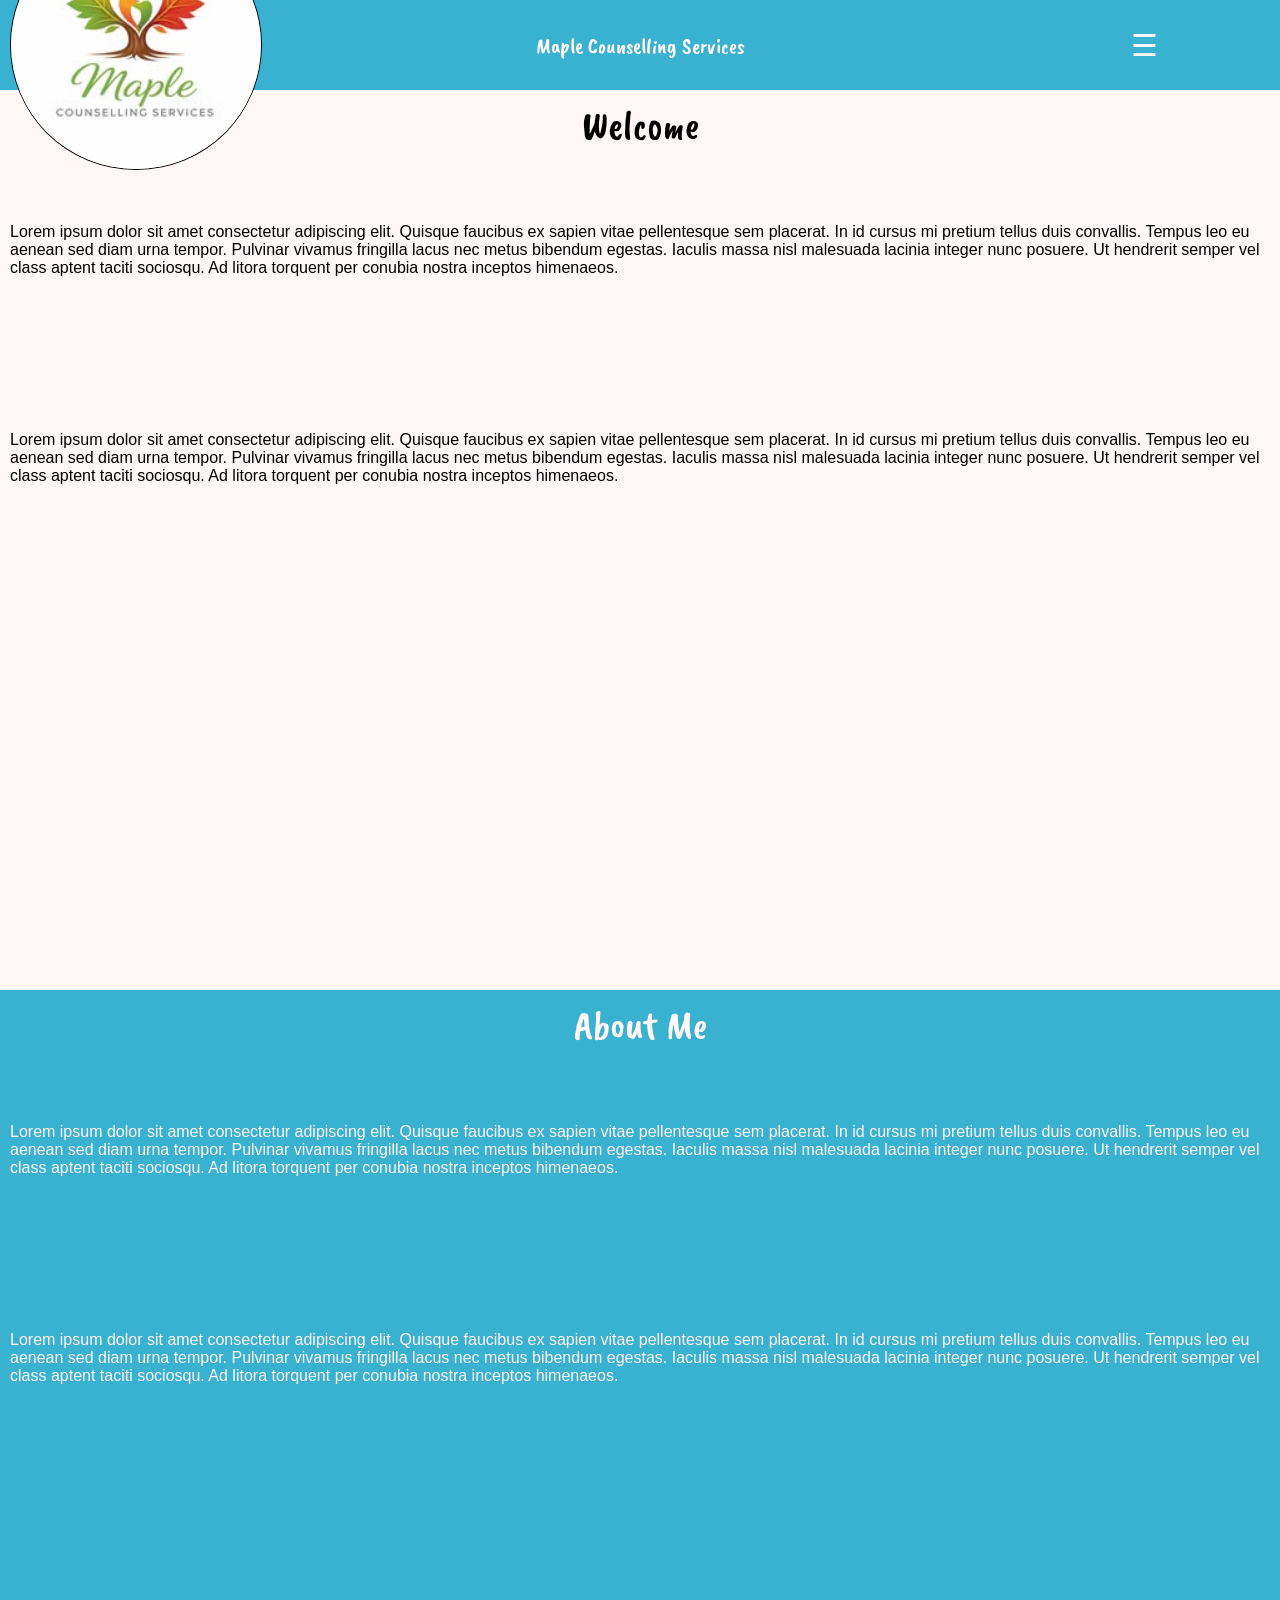
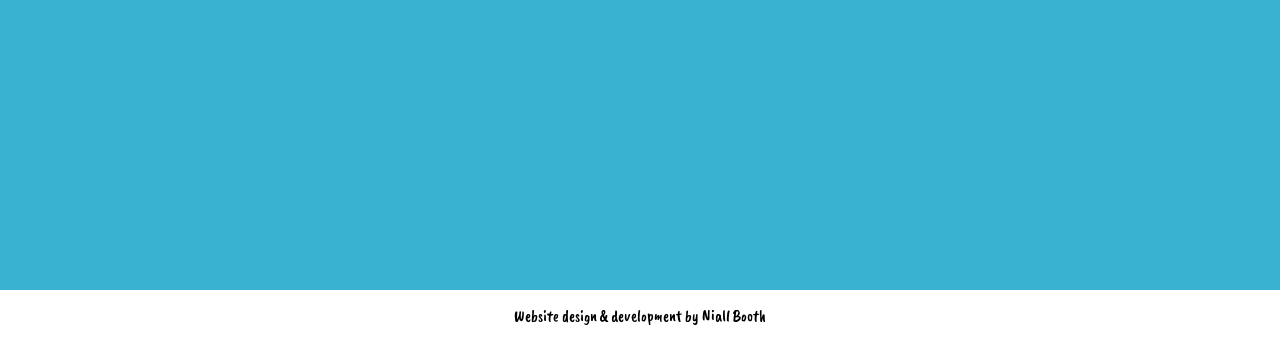
<file: index.html>
<!DOCTYPE html>
<html lang="en">
<head>
    <meta charset="UTF-8">
    <meta name="viewport" content="width=device-width, initial-scale=1.0">
    <title>Maple Counselling Services</title>
    <link rel="stylesheet" href="styles.css">
    <link rel="preconnect" href="https://fonts.googleapis.com">
    <link rel="preconnect" href="https://fonts.gstatic.com" crossorigin>
    <link href="https://fonts.googleapis.com/css2?family=Caveat+Brush&display=swap" rel="stylesheet">
</head>
<body>
    <nav>
        <div id="top-nav">
            <a id="home-link" href="/"><img id="nav-logo" src="images/maple-logo.jpg" alt="maple-logo"></a>
            <h1 id="nav-heading" class="main-font">Maple Counselling Services</h1>
            <span id="burger-button">☰</span>
        </div>
        <div id="bottom-nav">
            <ul id="nav-links">
                <li class="nav-link-holder"><a class="nav-link main-font" href="./">Home</a></li>
                <li class="nav-link-holder"><a class="nav-link main-font" href="./services.html">Services</a></li>
                <li class="nav-link-holder"><a class="nav-link main-font" href="./resources.html">Resources</a></li>
                <li class="nav-link-holder"><a class="nav-link main-font" href="./contact.html">Contact</a></li>
            </ul>
        </div>
    </nav>
    <main>
        <section id="welcome">
            <h2 id="welcome-heading" class="main-font">Welcome</h2>
            <p class="secondary-font welcome-text">
                Lorem ipsum dolor sit amet consectetur adipiscing elit. Quisque faucibus ex sapien vitae pellentesque sem placerat. 
                In id cursus mi pretium tellus duis convallis. Tempus leo eu aenean sed diam urna tempor. Pulvinar vivamus fringilla 
                lacus nec metus bibendum egestas. Iaculis massa nisl malesuada lacinia integer nunc posuere. Ut hendrerit semper vel 
                class aptent taciti sociosqu. Ad litora torquent per conubia nostra inceptos himenaeos.
            </p>
            <p class="secondary-font welcome-text">
                Lorem ipsum dolor sit amet consectetur adipiscing elit. Quisque faucibus ex sapien vitae pellentesque sem placerat. 
                In id cursus mi pretium tellus duis convallis. Tempus leo eu aenean sed diam urna tempor. Pulvinar vivamus fringilla 
                lacus nec metus bibendum egestas. Iaculis massa nisl malesuada lacinia integer nunc posuere. Ut hendrerit semper vel 
                class aptent taciti sociosqu. Ad litora torquent per conubia nostra inceptos himenaeos.
            </p>
            <img id="welcome-img" src="images/counselling-chair.webp" alt="">
        </section>
        <section id="about">
            <h2 id="about-heading" class="main-font">About Me</h2>
            <p class="secondary-font about-text">
                Lorem ipsum dolor sit amet consectetur adipiscing elit. Quisque faucibus ex sapien vitae pellentesque sem placerat. 
                In id cursus mi pretium tellus duis convallis. Tempus leo eu aenean sed diam urna tempor. Pulvinar vivamus fringilla 
                lacus nec metus bibendum egestas. Iaculis massa nisl malesuada lacinia integer nunc posuere. Ut hendrerit semper vel 
                class aptent taciti sociosqu. Ad litora torquent per conubia nostra inceptos himenaeos.
            </p>
            <p class="secondary-font about-text">
                Lorem ipsum dolor sit amet consectetur adipiscing elit. Quisque faucibus ex sapien vitae pellentesque sem placerat. 
                In id cursus mi pretium tellus duis convallis. Tempus leo eu aenean sed diam urna tempor. Pulvinar vivamus fringilla 
                lacus nec metus bibendum egestas. Iaculis massa nisl malesuada lacinia integer nunc posuere. Ut hendrerit semper vel 
                class aptent taciti sociosqu. Ad litora torquent per conubia nostra inceptos himenaeos.
            </p>
            <img id="about-img" src="images/counselling-chair.webp" alt="">
        </section>
    </main>
    <footer>
        <p id="footer-date" class="main-font"></p>
        <p class="main-font">Website design & development by Niall Booth</p>
    </footer>
    <script src="https://ajax.googleapis.com/ajax/libs/jquery/3.7.1/jquery.min.js"></script>
    <script src="js/main.js" type="module"></script>
    <script src="js/index.js" type="module"></script>
</body>
</html>
</file>
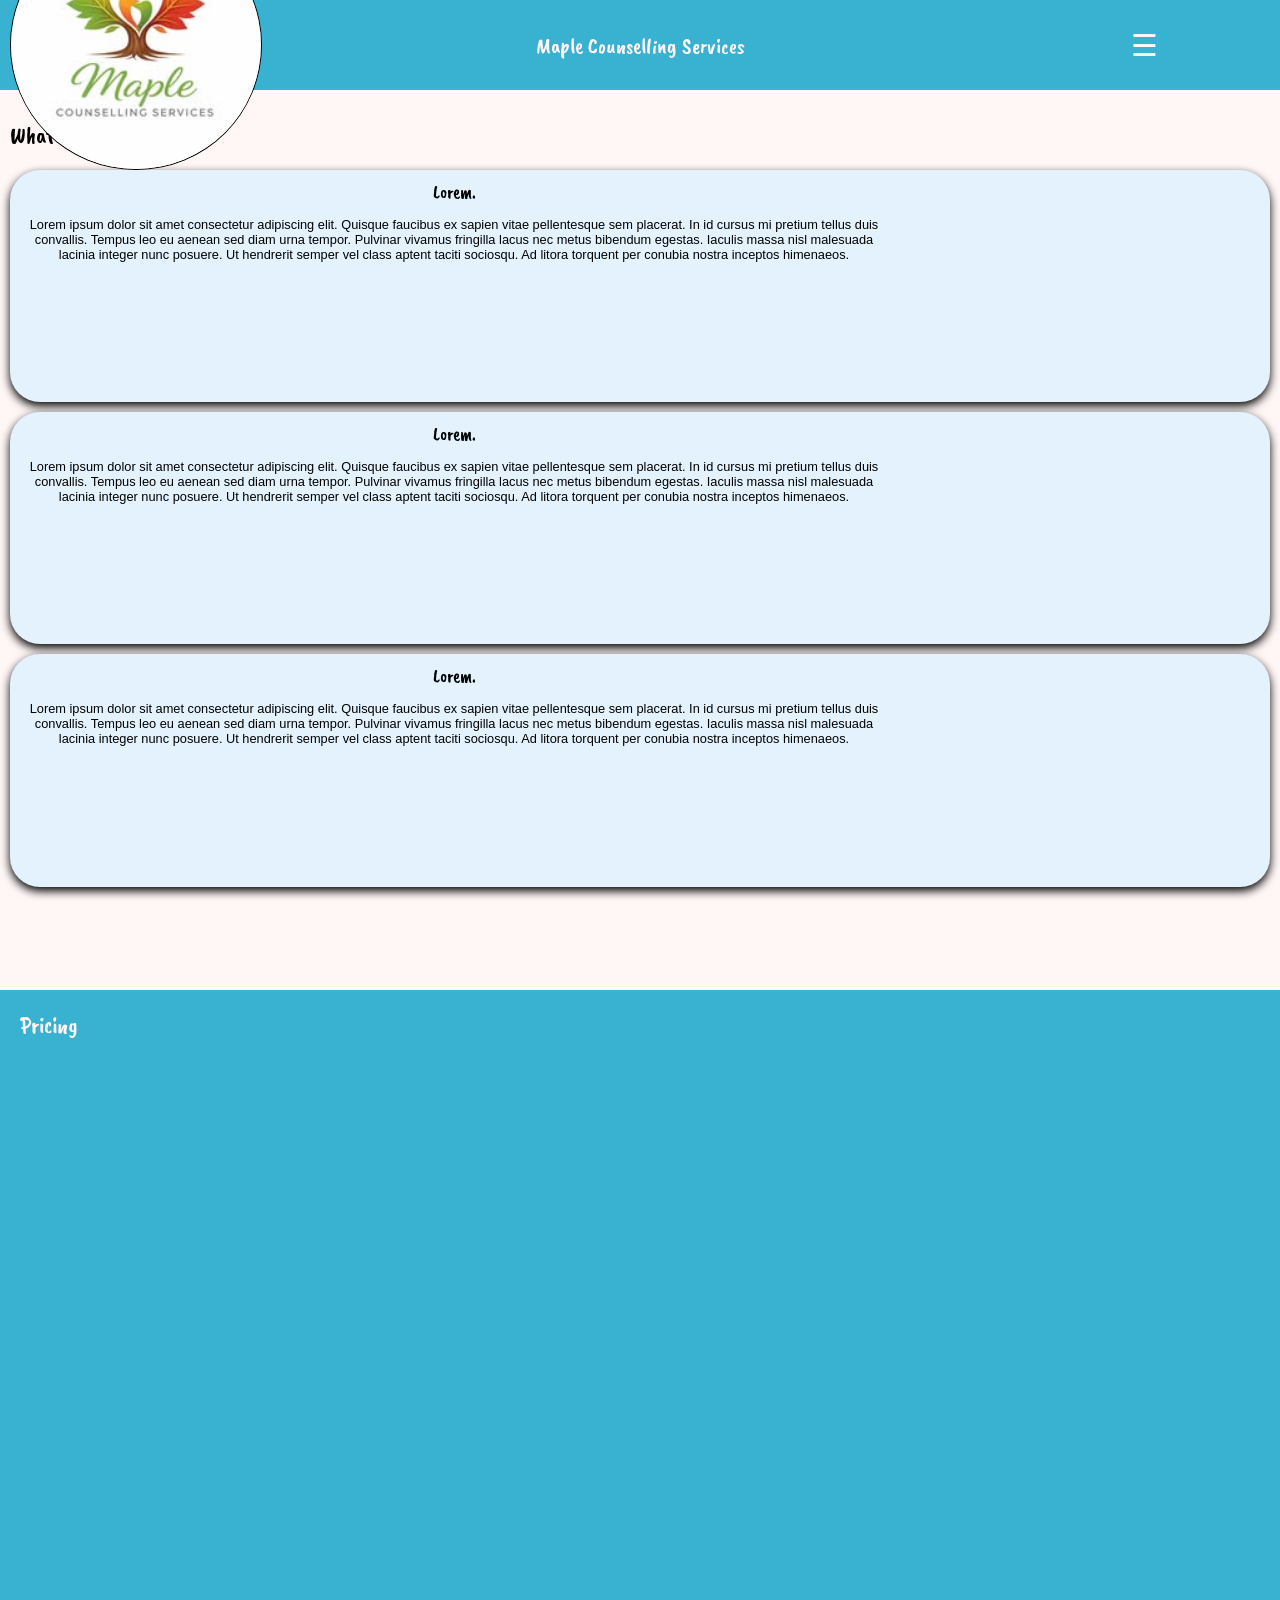
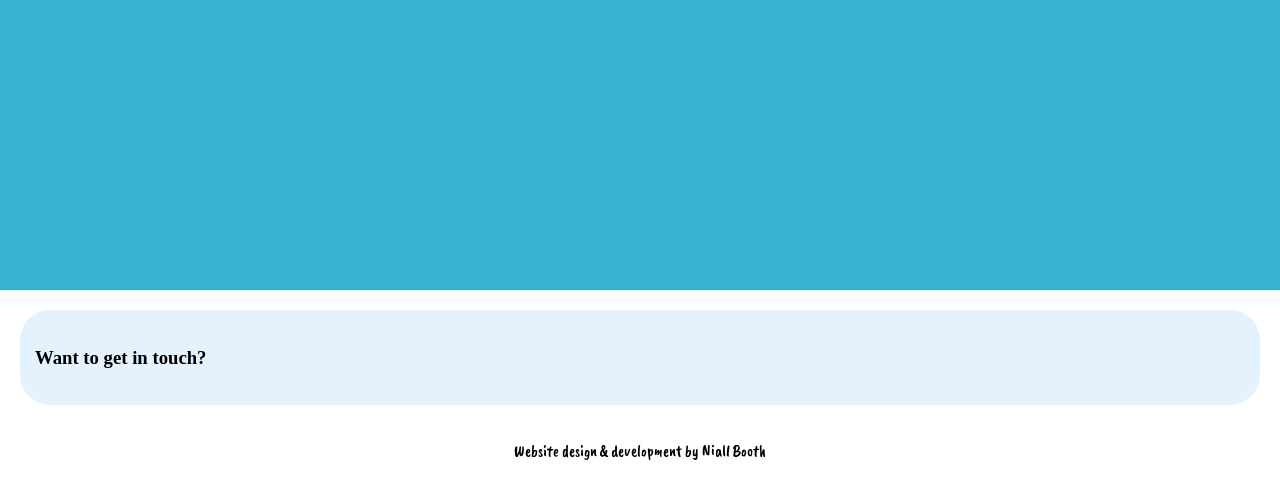
<file: services.html>
<!DOCTYPE html>
<html lang="en">
<head>
    <meta charset="UTF-8">
    <meta name="viewport" content="width=device-width, initial-scale=1.0">
    <title>Maple Counselling Services</title>
    <link rel="stylesheet" href="styles.css">
    <link rel="preconnect" href="https://fonts.googleapis.com">
    <link rel="preconnect" href="https://fonts.gstatic.com" crossorigin>
    <link href="https://fonts.googleapis.com/css2?family=Caveat+Brush&display=swap" rel="stylesheet">
</head>
<body>
    <nav>
        <div id="top-nav">
            <a id="home-link" href="/"><img id="nav-logo" src="images/maple-logo.jpg" alt="maple-logo"></a>
            <h1 id="nav-heading" class="main-font">Maple Counselling Services</h1>
            <span id="burger-button">☰</span>
        </div>
        <div id="bottom-nav">
            <ul id="nav-links">
                <li class="nav-link-holder"><a class="nav-link main-font" href="./">Home</a></li>
                <li class="nav-link-holder"><a class="nav-link main-font" href="./services.html">Services</a></li>
                <li class="nav-link-holder"><a class="nav-link main-font" href="./resources.html">Resources</a></li>
                <li class="nav-link-holder"><a class="nav-link main-font" href="./contact.html">Contact</a></li>
            </ul>
        </div>
    </nav>
    <main>
        <section id="services-section">
            <h2 class="main-font">What do I offer?</h2>
            <div id="service-display">
                <div class="service">
                    <div class="service-description">
                        <h3 class="main-font service-heading">Lorem.</h3>
                        <p class="secondary-font service-description-text">
                            Lorem ipsum dolor sit amet consectetur adipiscing elit. Quisque faucibus ex sapien 
                            vitae pellentesque sem placerat. In id cursus mi pretium tellus duis convallis. Tempus leo eu aenean sed 
                            diam urna tempor. Pulvinar vivamus fringilla lacus nec metus bibendum egestas. Iaculis massa nisl malesuada 
                            lacinia integer nunc posuere. Ut hendrerit semper vel class aptent taciti sociosqu. Ad litora torquent per 
                            conubia nostra inceptos himenaeos.
                        </p>
                    </div>
                    <img class="service-img" src="images/counselling-chair.webp" alt="">
                </div>
                <div class="service">
                    <div class="service-description">
                        <h3 class="main-font service-heading">Lorem.</h3>
                        <p class="secondary-font service-description-text">
                            Lorem ipsum dolor sit amet consectetur adipiscing elit. Quisque faucibus ex sapien 
                            vitae pellentesque sem placerat. In id cursus mi pretium tellus duis convallis. Tempus leo eu aenean sed 
                            diam urna tempor. Pulvinar vivamus fringilla lacus nec metus bibendum egestas. Iaculis massa nisl malesuada 
                            lacinia integer nunc posuere. Ut hendrerit semper vel class aptent taciti sociosqu. Ad litora torquent per 
                            conubia nostra inceptos himenaeos.
                        </p>
                    </div>
                    <img class="service-img" src="images/counselling-chair.webp" alt="">
                </div>
                <div class="service">
                    <div class="service-description">
                        <h3 class="main-font service-heading">Lorem.</h3>
                        <p class="secondary-font service-description-text">
                            Lorem ipsum dolor sit amet consectetur adipiscing elit. Quisque faucibus ex sapien 
                            vitae pellentesque sem placerat. In id cursus mi pretium tellus duis convallis. Tempus leo eu aenean sed 
                            diam urna tempor. Pulvinar vivamus fringilla lacus nec metus bibendum egestas. Iaculis massa nisl malesuada 
                            lacinia integer nunc posuere. Ut hendrerit semper vel class aptent taciti sociosqu. Ad litora torquent per 
                            conubia nostra inceptos himenaeos.
                        </p>
                    </div>
                    <img class="service-img" src="images/counselling-chair.webp" alt="">
                </div>
            </div>
        </section>
        <section id="pricing-section">
            <h2 class="main-font" id="pricing-heading">Pricing</h2>
            <div class="pricing-display" id="pricing-display-1">
                <h3 class="main-font price-display-heading">Service + Fee</h3>
            </div>
            <div class="pricing-display" id="pricing-display-2">
                <h3 class="main-font price-display-heading">Rescheduling and Cancellations</h3>
            </div>
        </section>
        <section id="contact-section">
            <div id="contact-display">
                <h3>Want to get in touch?</h3>
                <button id="contact-button"><a class="nav-link main-font" href="./contact.html">Contact</a></button>
            </div>
        </section>
    </main>
    <footer>
        <p id="footer-date" class="main-font"></p>
        <p class="main-font">Website design & development by Niall Booth</p>
    </footer>
    <script src="https://ajax.googleapis.com/ajax/libs/jquery/3.7.1/jquery.min.js"></script>
    <script src="js/main.js" type="module"></script>
    <script src="js/services.js" type="module"></script>
</body>
</html>
</file>
<file: styles.css>
/* Utils */
html, body{
    margin: 0;
    padding: 0;
}

nav{
    width: 100%;
    height: 10dvh;
    background-color: #39B1D1;
    display: flex;
    flex-direction: column;
    padding: 10px;
    box-sizing: border-box;
    position: absolute;
    align-items: center;
    top: 0;
    color: #FFF6F6;
}

main{
    margin-top: 10dvh;
}

#nav-heading{
    font-size: 1.4em;
    margin-left: auto;
}

#top-nav{
    display: flex;
    flex-direction: row;
    align-items: center;
    width: 100%;
    height: 100%;
}

#bottom-nav{
    display: none;
    width: 100%;
    height: 75%;
    flex-direction: column;
    opacity: 0;
}

#home-link {
    display: block;
    width: 20%;
}

#nav-logo {
    display: block;
    width: 100%;
    height: auto;
    border-radius: 50%;
    border: 1px solid black;
    box-sizing: border-box;
}

#burger-button{
    margin-left: auto;
    width: 20%;
    height: auto;
    text-align: center;
    font-size: 30px;
}

#nav-links{
    list-style-type: none;
    padding: 0 0 0 10px;
    display: flex;
    flex-direction: column;
    gap: 10px;
}

.nav-link {
  text-decoration: none;
  font-size: 1.2em;
  color: #FFF6F6;
}

.main-font{
    font-family: "Caveat Brush", cursive;
    font-weight: 400;
    font-style: normal;
}

.secondary-font {
  font-family: "Nunito Sans", sans-serif;
  font-optical-sizing: auto;
  font-weight: 100;
  font-style: normal;
  font-variation-settings:
    "wdth" 100,
    "YTLC" 500;
}

footer{
    text-align: center;
}

/* Home */
#welcome, #about{
    height: 100dvh;
    width: 100%;
    box-sizing: border-box;
    display: flex;
    flex-direction: column;
    padding: 10px;
}

#welcome{
    background-color: #FFF6F6;
    display: flex;
    align-items: center;
}

#welcome-heading, #about-heading{
    font-size: 2.5em;
    text-align: center;
    width: 100%;
    margin:0;
    margin-bottom: 5%;
    height: 5%;
}

.welcome-text, .about-text{
    height: 20%;
    width: 100%;
}

#welcome-img, #about-img{
    opacity: 0;
    margin: auto 0;
    height: 35%;
    width: auto;
    border-radius: 50%;
}

#about-img{
    height: 40%;
}

#about{
    background-color: #39B1D1;
}

#about-heading, .about-text{
    color: #FFF6F6;
}

/* Services */

#services-section, #pricing-section{
    width: 100%;
    height: 100dvh;
    padding: 10px;
    box-sizing: border-box;
    display: flex;
    flex-direction: column;
}

#services-section{
    background-color: #FFF6F6;
}

#service-display{
    display: flex;
    flex-direction: column;
    height: 80%;
    width: 100%;
    gap: 10px;
}

.service{
    display: flex;
    flex-direction: row;
    background-color: #E3F2FD;
    height: 33%;
    width: 100%;
    box-shadow: 0 4px 10px black;
    border-radius: 30px;
    padding: 10px;
    box-sizing: border-box;
    align-items: center;
}

.service-heading{
    margin: 0;
}

.service-description-text{
    font-size: 0.8em;
}

.service-description{
    display: flex;
    flex-direction: column;
    text-align: center;
    height: 100%;
    width: 70%;
}

.service-img{
    border-radius: 50%;
    width: 30%;
    height: 50%;
    opacity: 0;
}

#pricing-section{
    background-color: #39B1D1;
    color: #FFF6F6;
    padding: 20px;
    gap: 20px;
}

.pricing-display{
    display: flex;
    flex-direction: column;
    align-items: center;
    width: 100%;
    height: 50%;
    background-color: #FFF6F6;
    box-shadow: 0 4px 10px black;
    border-radius: 30px;
    color: black;
}

#pricing-heading{
    margin: 0;
}

#pricing-display-1, #pricing-display-2{
    opacity: 0;
}

.price-display-heading{
    margin: 0;
    font-size: 1.5em;
    text-align: center;
}

#contact-section{
    width: 100%;
    height: 15dvh;
    padding: 20px;
    box-sizing: border-box;
}

#contact-display{
    width: 100%;
    height: 100%;
    background-color: #E3F2FD;
    border-radius: 30px;
    display: flex;
    flex-direction: row;
    text-align: center;
    align-items: center;
    padding: 15px;
    box-sizing: border-box;
}

#contact-button{
    margin-left: auto;
    background-color: #39B1D1;
    color: #FFF6F6;
    padding: 15px;
    border-radius: 30px;
    border: none;
    font-size: 1em;
    opacity: 0;
}
</file>
